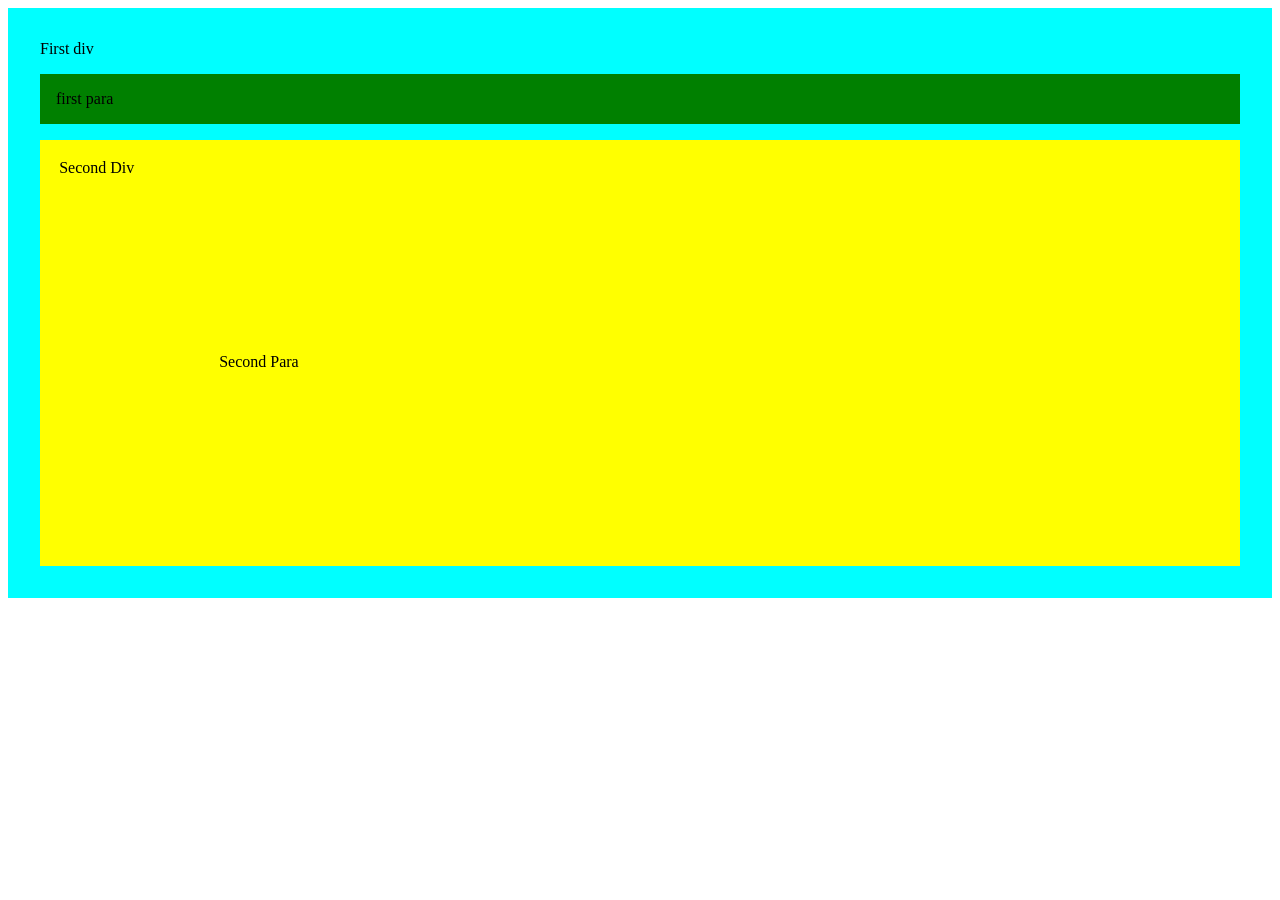
<file: Javascript-old/index.html>
<!DOCTYPE html>
<html lang="en">
<head>
    <meta charset="UTF-8">
    <meta name="viewport" content="width=device-width, initial-scale=1.0">
    <title>Document</title>
</head>
<body>
<!-- 
    <p id="fpara">First paragraph</p>
    <p id="spara">First paragraph</p>
    <p id="tpara">First paragraph</p>
    <p id="fopara">First paragraph</p>

    <h1 id="fheading">First heading</h1> -->


    <!-- id -> #
        class -> .
        tag -> p -->



    <!-- <div style="padding:1rem; margin:1rem; background-color:yellow;">
        <div id="fdiv" style = " padding:3rem; background-color: grey;">
            <p id="fpara">
                This is my first text
                <span>
                    Text
                </span>
            </p>
            <p>This is my second para</p>
        </div>
    </div>
 -->

    <div id="fdiv" style="background-color:aqua;padding:2rem;">
        First div
        <p style="background-color:green;padding:1rem;">
            first para
        </p>
        <div style="background-color:yellow;padding:1.2rem;">
            Second Div
            <p id="spara" style="background-color:orange;padding:0.8rem;">Second Para</p>
        </div>
    </div>


    <script src="dom.js"></script>

</body>
</html>
</file>
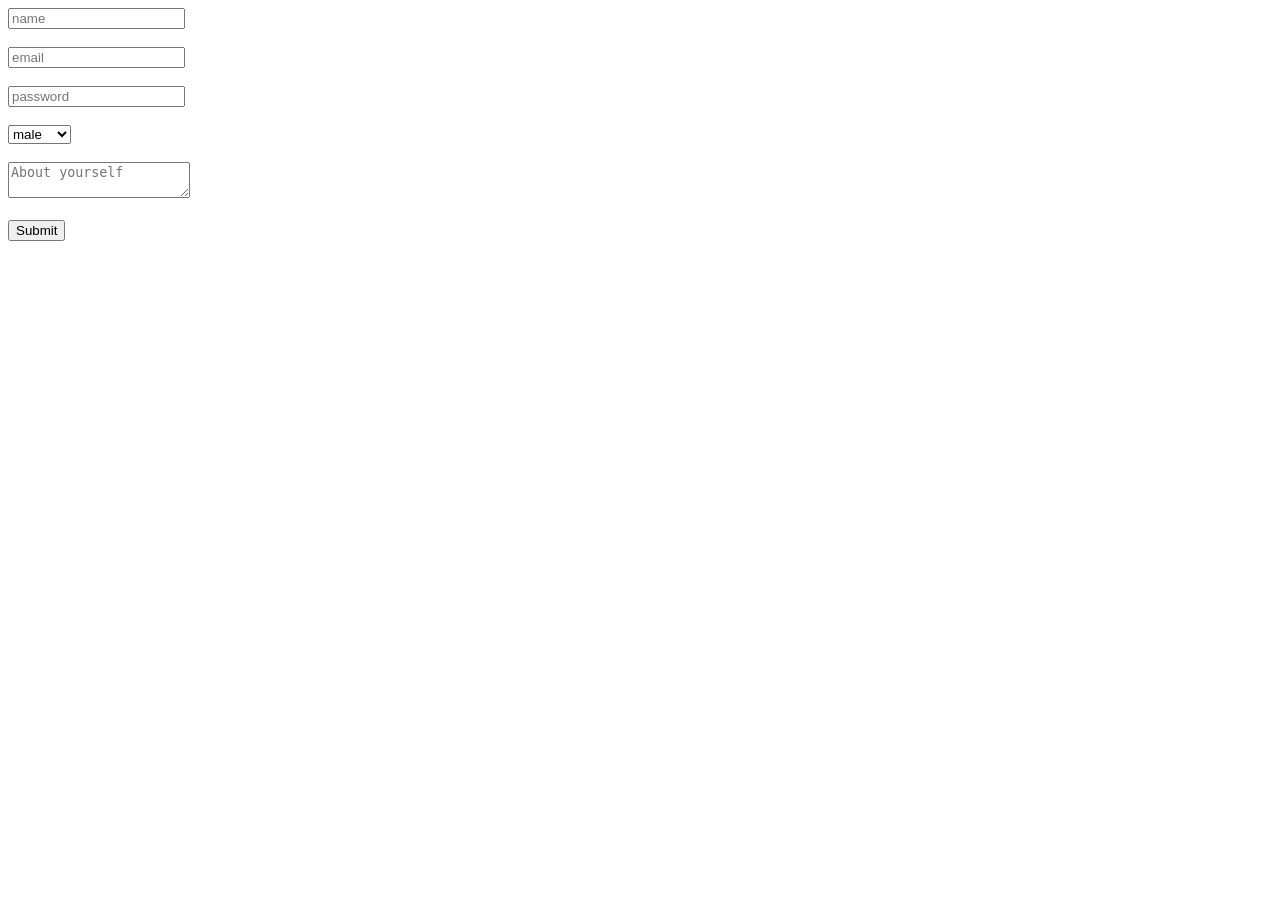
<file: Javascript-old/Forms and Form Validations/index.html>
<!DOCTYPE html>
<html>
<head>
    <meta charset="UTF-8" />
    <title>title</title>
    <style>
        small{
            color : red !important;
            font-size : 12px;
        }
        #hide{
            display : none;
        }
    </style>
</head>
<body>
    <form action="">
        <input pattern="[a-z]{3,8}" required minlength="3" maxlength="12" id="name" input="text" placeholder="name">
        <div id = "hide">
            <br>
            <small>your name should be greater than 2 characters</small>
        </div>
        <br><br>
        <input input="text" placeholder="email">
        <br><br>
        <input input="text" placeholder="password">
        <br><br>
        <select name="" id="">
            <option value="male">male</option>
            <option value="male">female</option>
            <option value="male">others</option>
        </select>    
        <br><br>
        <textarea name="" id="" placeholder="About yourself"></textarea>
        <br><br>
        <input type="submit">
    </form>
    <script src="script.js"></script>
</body>
</html>
</file>
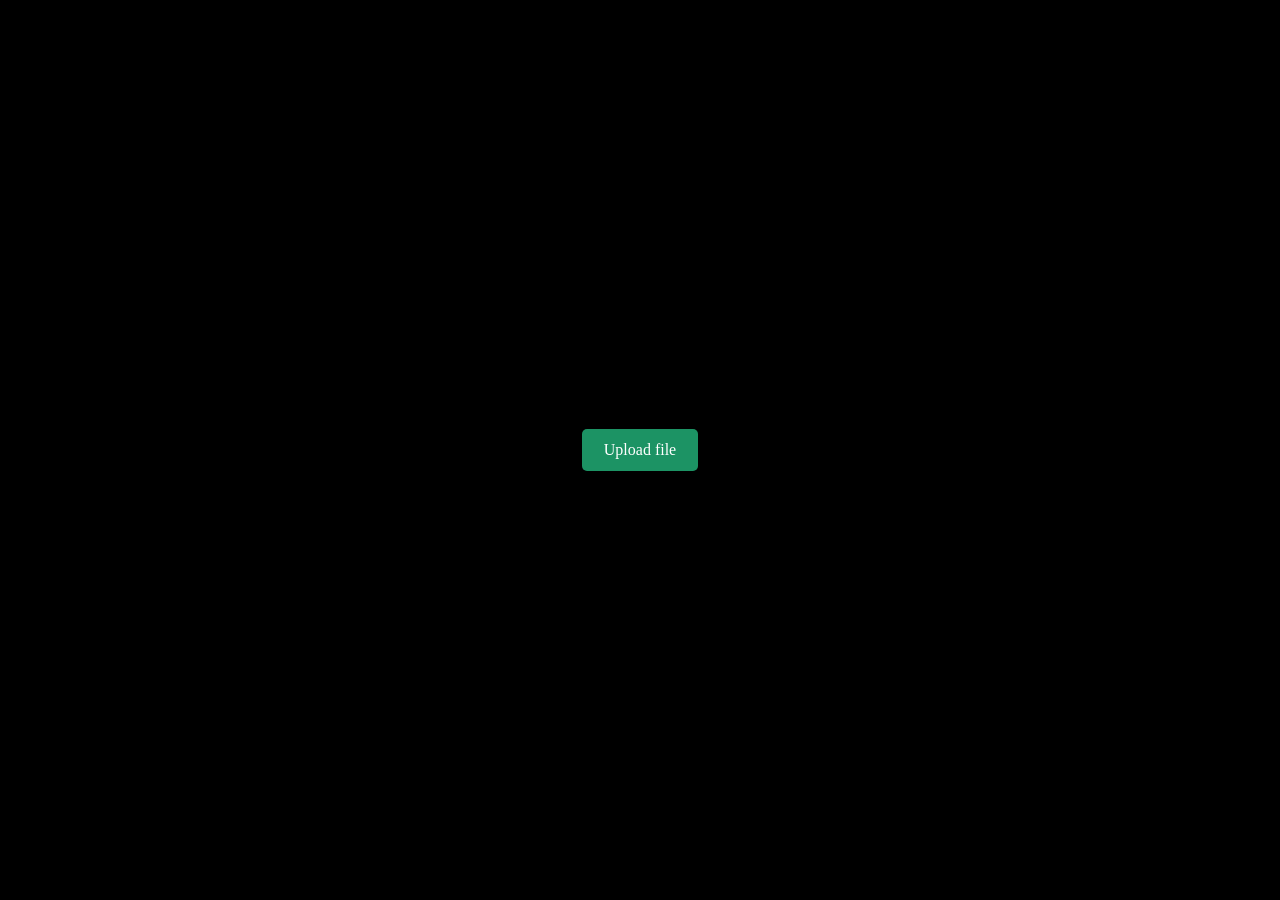
<file: Javascript-old/Events and Event Handling/Custom upload button/index.html>
<!DOCTYPE html>
<html>
<head>
    <meta charset="UTF-8" />
    <title>title</title>
    <style>
        *{
            margin : 0;
            padding : 0;
            font-family: "Gilroy";
            box-sizing : border-box;
        }
    html,
    body{
        width :100%;
        height: 100%;
    }
    #main{
        display: flex;
        align-items : center;
        justify-content : center;
        width : 100%;
        height : 100%;
        background-color: black;
    }
    input{
        display : none;
    }
    #btn{
        padding: 12px 22px;
        background-color: rgb(28, 147, 100);
        color : white;
        border-radius: 5px;
    }
    #btn:hover{
        background-color: rgb(24, 99, 69);
    }
    </style>
</head>
<body>
    <div id="main">
        <input class="inp" type="file">
        <div id="btn">
            Upload file
        </div>
    </div>
    <script src="script.js"></script>
</body>
</html>
</file>
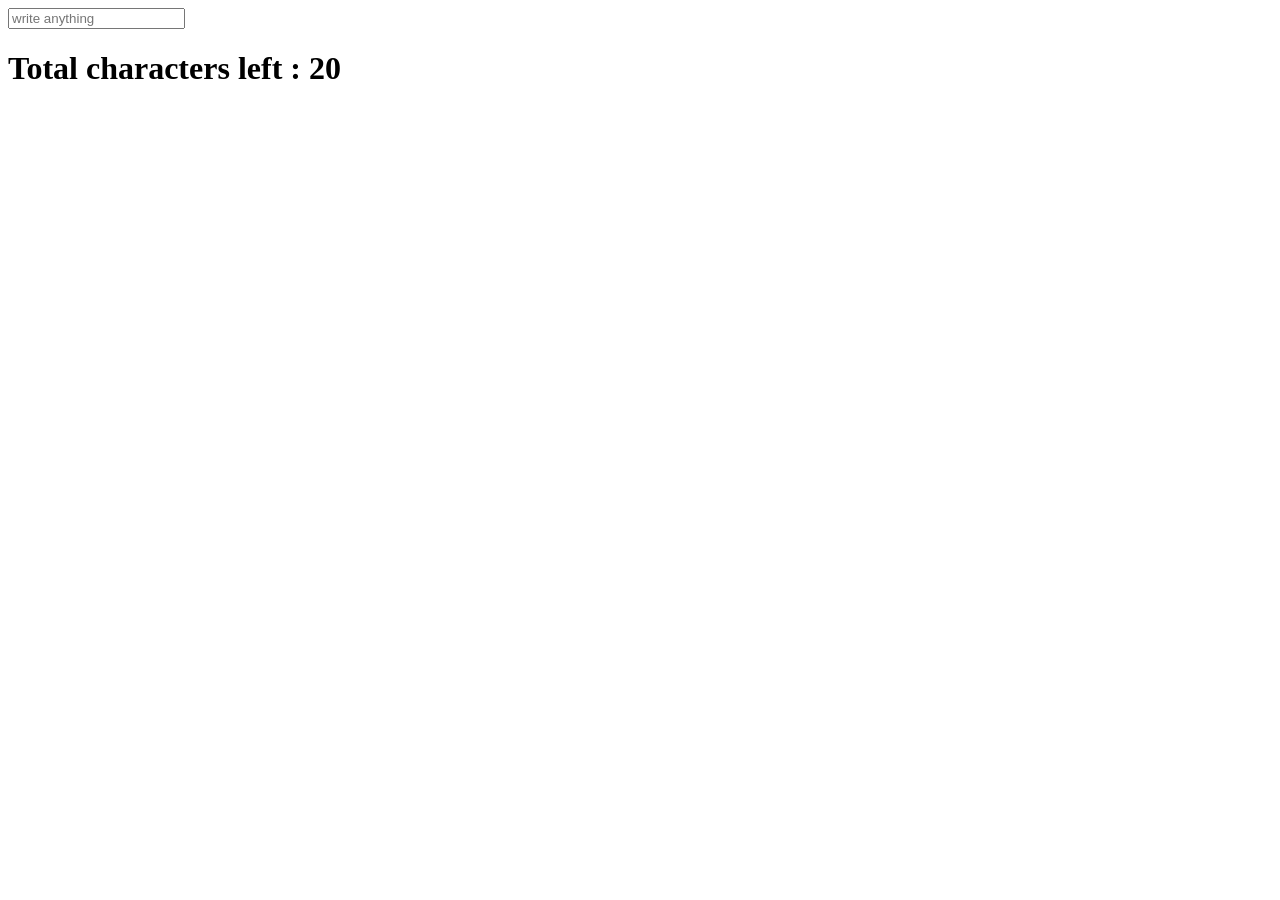
<file: Javascript-old/Events and Event Handling/Live character counter/index.html>
<!DOCTYPE html>
<html>
<head>
    <meta charset="UTF-8" />
    <title>title</title>
</head>
<body>
    <input type="text" placeholder="write anything">
    <h1>Total characters left : <span>20</span></h1>
    <script src = "script.js"></script>
</body>
</html>
</file>
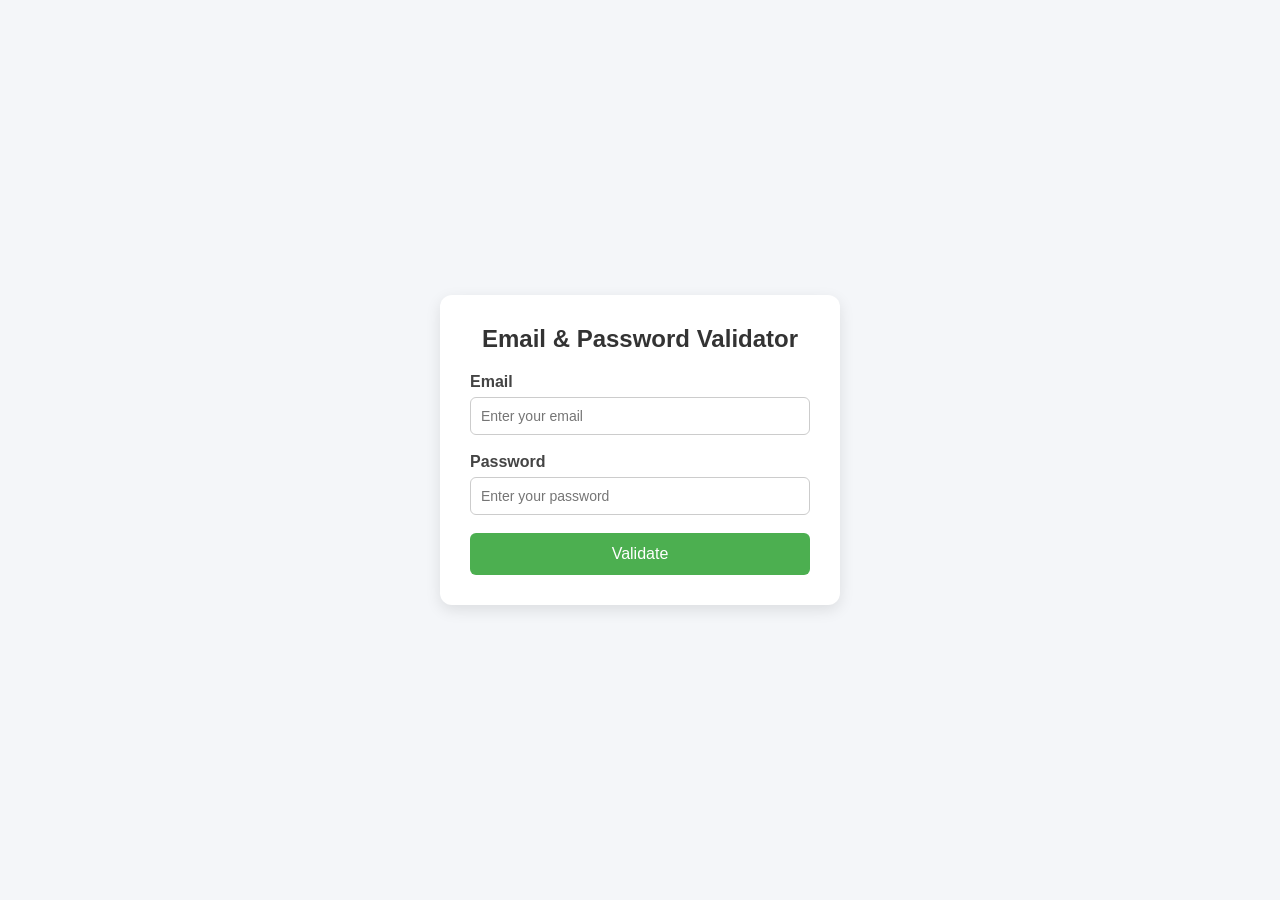
<file: Javascript-old/Forms and Form Validations/Email/Email/password validator/index.html>
<!DOCTYPE html>
<html lang="en">
<head>
  <meta charset="UTF-8" />
  <meta name="viewport" content="width=device-width, initial-scale=1.0" />
  <title>Email & Password Validator</title>
  <link rel="stylesheet" href="style.css" />
</head>
<body>
  <div class="container">
    <h2>Email & Password Validator</h2>
    <form id="validatorForm">
      <div class="input-group">
        <label for="email">Email</label>
        <input type="email" id="email" placeholder="Enter your email" required />
        <small id="emailError" class="error-msg"></small>
      </div>

      <div class="input-group">
        <label for="password">Password</label>
        <input type="password" id="password" placeholder="Enter your password" required />
        <small id="passwordError" class="error-msg"></small>
      </div>

      <button type="submit">Validate</button>
    </form>

    <div id="resultMessage">    </div>
  </div>


  <script src="script.js"></script>
</body>
</html>
</file>
<file: Javascript-old/Forms and Form Validations/Email/Email/password validator/style.css>
* {
  box-sizing: border-box;
  margin: 0;
  padding: 0;
}

body {
  font-family: Arial, sans-serif;
  background-color: #f4f6f9;
  display: flex;
  justify-content: center;
  align-items: center;
  height: 100vh;
}

.container {
  background: #fff;
  padding: 30px;
  border-radius: 12px;
  box-shadow: 0 5px 15px rgba(0, 0, 0, 0.1);
  width: 100%;
  max-width: 400px;
}

h2 {
  margin-bottom: 20px;
  text-align: center;
  color: #333;
}

.input-group {
  margin-bottom: 18px;
}

label {
  display: block;
  margin-bottom: 6px;
  font-weight: bold;
  color: #444;
}

input {
  width: 100%;
  padding: 10px;
  border: 1px solid #ccc;
  border-radius: 6px;
  font-size: 14px;
}

button {
  width: 100%;
  padding: 12px;
  background-color: #4caf50;
  color: #fff;
  font-size: 16px;
  border: none;
  border-radius: 6px;
  cursor: pointer;
}

button:hover {
  background-color: #45a049;
}

#error-msg {
  color: red;
  font-size: 12px;
  margin-top: 4px;
  text-align: center;
  display: block;
  height: 16px; /* reserve space even when empty */
}
</file>
